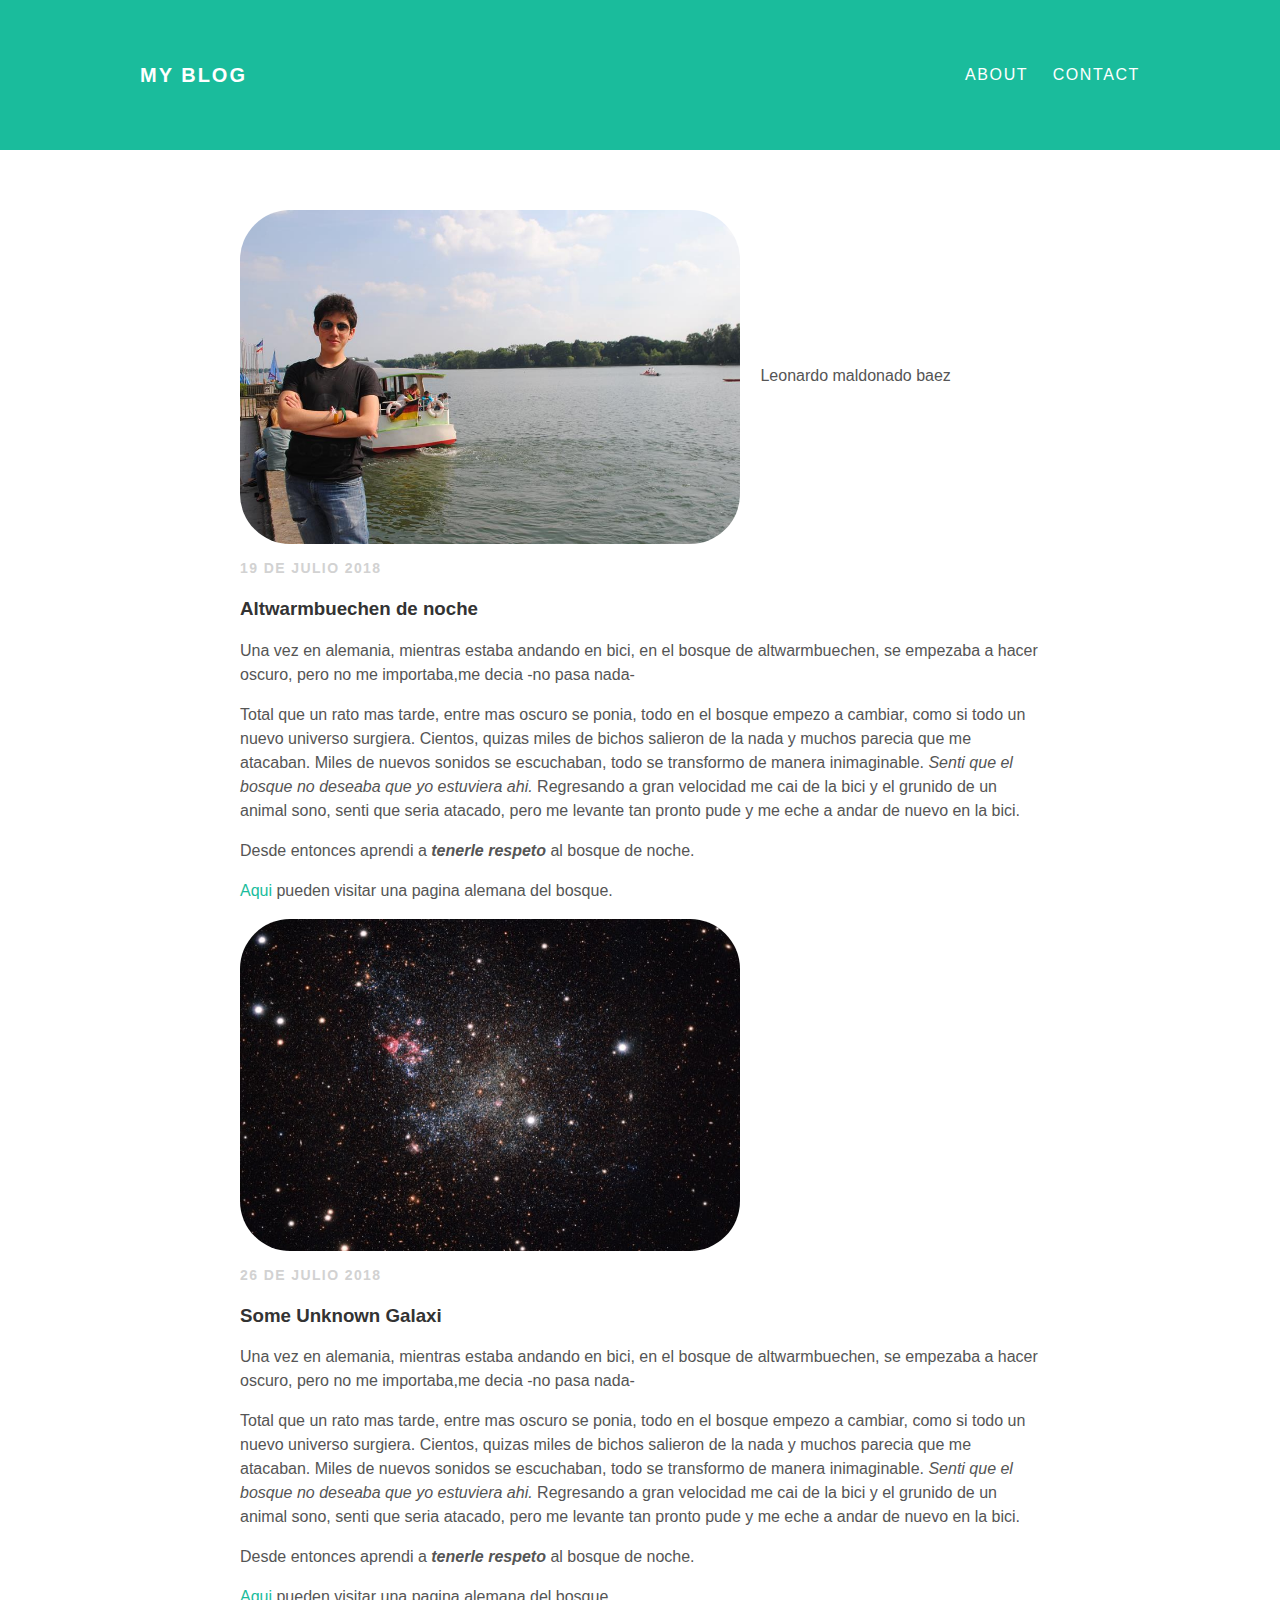
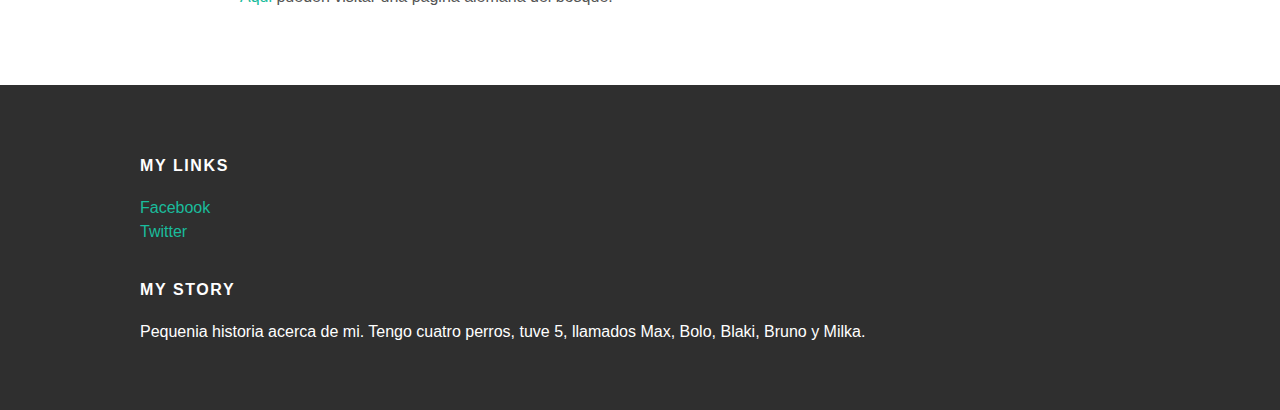
<file: index.html>
<!DOCTYPE html>
<html>
<head>
  <title> Mi Blog </title>
  <link rel="stylesheet" type="text/css" href="style.css">
</head>
  <body>
    <div id="header">
<div class="container">
  <a id="header-tittle" href="index.html">My Blog </a>
  <ul id="header-nav">
    <li> <a href="about.html"> About</a> </li>
    <li> <a href="contact.html"> Contact </a> </li>
  </ul>
</div>
    </div>

      <div id="content">
        <div class="container">
          <div class="post">
            <div class="post-author">
              <img src="hannover1.jpg" width="500" >
              <span> Leonardo maldonado baez</span>
            </div>
            <p class="post-date"> 19 de Julio 2018 </p>
            <h3 class="post-tittle"> Altwarmbuechen de noche</h3>
            <div class="post-content">
              <p> Una vez en alemania, mientras estaba andando en bici, en el
                bosque de altwarmbuechen, se empezaba a hacer oscuro, pero no me
                importaba,me decia -no pasa nada- </p>
                <p> Total que un rato mas tarde, entre mas oscuro se ponia, todo
                  en el bosque empezo a cambiar, como si todo un nuevo universo surgiera.
                  Cientos, quizas miles de bichos salieron de la nada y muchos
                  parecia que me atacaban. Miles de nuevos sonidos se escuchaban,
                  todo se transformo de manera inimaginable.<em> Senti que el bosque
                no deseaba que yo estuviera ahi.</em> Regresando a gran velocidad
              me cai de la bici y el grunido de un animal sono, senti que seria atacado,
            pero me levante tan pronto pude y me eche a andar de nuevo en la bici.</p>
                  <p> Desde entonces aprendi a <strong> <em>tenerle respeto </em>
                  </strong> al bosque de noche.
                  </p>
                  <p> <a href="https://www.hannover.de/Kultur-Freizeit/Freizeit-Sport/Sport/Bäderführer/Badeseen/Altwarmbüchener-See">
                    Aqui </a> pueden visitar una pagina alemana del bosque.</p>
              </div>
          <div class="post-author">
              <img src="galaxiavecina.jpg" width="500" >
              <span></span>
            </div>
            <p class="post-date"> 26 de Julio 2018 </p>
            <h3 class="post-tittle"> Some Unknown Galaxi</h3>
            <div class="post-content">
              <p> Una vez en alemania, mientras estaba andando en bici, en el
                bosque de altwarmbuechen, se empezaba a hacer oscuro, pero no me
                importaba,me decia -no pasa nada- </p>
                <p> Total que un rato mas tarde, entre mas oscuro se ponia, todo
                  en el bosque empezo a cambiar, como si todo un nuevo universo surgiera.
                  Cientos, quizas miles de bichos salieron de la nada y muchos
                  parecia que me atacaban. Miles de nuevos sonidos se escuchaban,
                  todo se transformo de manera inimaginable.<em> Senti que el bosque
                no deseaba que yo estuviera ahi.</em> Regresando a gran velocidad
              me cai de la bici y el grunido de un animal sono, senti que seria atacado,
            pero me levante tan pronto pude y me eche a andar de nuevo en la bici.</p>
                  <p> Desde entonces aprendi a <strong> <em>tenerle respeto </em>
                  </strong> al bosque de noche.
                  </p>
                  <p> <a href="https://www.hannover.de/Kultur-Freizeit/Freizeit-Sport/Sport/Bäderführer/Badeseen/Altwarmbüchener-See">
                    Aqui </a> pueden visitar una pagina alemana del bosque.</p>
              </div>

          </div>
      </div>
    </div>

        <div id="footer">
          <div class="container">
            <div class="colum">
              <h4> My Links </h4>
              <p>
                <a href="https://www.facebook.com/leonardo.maldonadobaez"> Facebook</a>
                <br>
                <a href="https://twitter.com/mbbyb"> Twitter </a>
              </p>
            </div>
            <div class="colum">
              <h4> My story</h4>
              <p> Pequenia historia acerca de mi. Tengo cuatro
              perros, tuve 5, llamados Max, Bolo, Blaki, Bruno
            y Milka.  </p>
            </div>
          </div>
        </div>
  </body>
  </html>
</file>
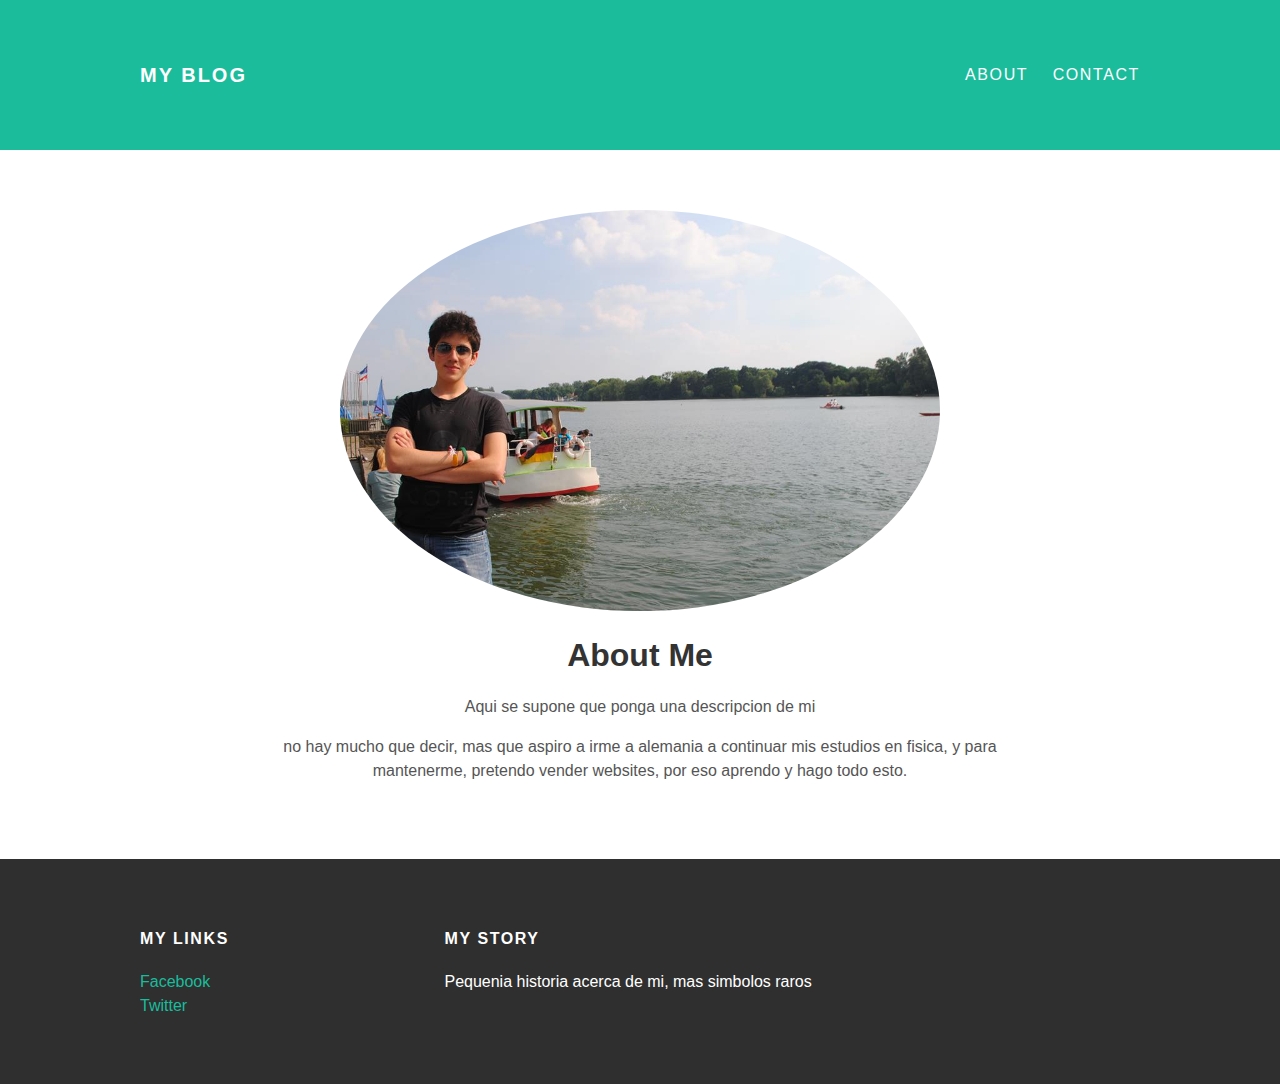
<file: about.html>
<!DOCTYPE html>
<html>
<head>
  <title> Acerca </title>
  <link rel="stylesheet" type="text/css" href="style.css">
</head>
  <body>
    <div id="header">
    <div class="container">
    <a id="header-tittle" href="index.html">My Blog </a>
    <ul id="header-nav">
    <li> <a href="about.html"> About</a> </li>
    <li> <a href="contact.html"> Contact </a> </li>
    </ul>
    </div>
    </div>

      <div id="content">
        <div class="container">
          <div class="about">
            <div class="about-author">
              <img src="hannover1.jpg" width="600px">
            </div>
            <h1 class="about-title"> About Me </h1>
              <div class="about-content">
                <p> Aqui se supone que ponga una descripcion de mi </p>
                <p> no hay mucho que decir, mas que aspiro a irme a alemania
                  a continuar mis estudios en fisica, y para mantenerme, pretendo
                  vender websites, por eso aprendo y hago todo esto. </p>
              </div>
          </div>
      </div>
    </div>
        <div id="footer">
          <div class="container">
            <div class="colum">
              <h4> My Links </h4>
              <p>
                <a href="https://www.facebook.com/leonardo.maldonadobaez"> Facebook</a>
                <br>
                <a href="https://twitter.com/mbbyb"> Twitter </a>
              </p>
            </div>
            <div class="colum">
              <h4> My story</h4>
              <p> Pequenia historia acerca de mi,  mas simbolos raros </p>
            </div>
          </div>
        </div>
  </body>
  </html>
</file>
<file: style.css>
@import  url (https://fonts.googlepis.com/css?family=Montserrat:400,700);

body {
  color: #555;
  margin: 0;
font-family: 'Monserrat', sans-serif;
}
#header {
  background-color: #1abc9c;
  height: 150px;
  line-height: 150px;
}
#header a {
  color: white;
  text-decoration: none;
  text-transform: uppercase;
  letter-spacing: 0.1em;
}
#header a:hover {
  color:222;
}
#header-tittle {
  display: block;
  float: left;
  font-size: 20px;
  font-weight: bold;
}
#header-nav {
  display: block;
  float: right;
  margin-top: 0;
}
#header-nav li {
  display: inline;
  padding-left: 20px;
}
.container {
  max-width: 1000px;
  margin: 0 auto;
}

#footer {
  background-color: #2f2f2f;
  padding: 50px 0;
}
.colum {
  min-width: 300px;
  display: inline-block;
vertical-align: top;
}

#footer h4 {
  color: white;
  text-transform: uppercase;
  letter-spacing: 0.1em;
}

#footer p { color: white; }
a {
  color: #1abc9c;
  text-decoration: none;
}
a:hover { color: #F6A623}

.post {
  max-width: 800px;
  margin: 0 auto;
  padding: 60px 0;
}
.post-author img {

  vertical-align: middle;
  border-radius: 50px;}
   .about-author img {
    border-radius: 50%;
  }
.post-author span {
  margin-left: 16px;
}
.post-date {
  color: #D2D2D2;
  font-size: 14px; font-weight: bold;
  text-transform: uppercase;
  letter-spacing: .1em;
}
h1, h2, h3, h4 { color: #333;}

p{
  line-height: 1.5;
}

.post, .about {
  max-width: 800px;
  margin: 0 auto;
  padding: 60px 0;
}
.about {
  text-align: center;
}
.post-container:nth-child(even)){
  background-color: #f2f2f2;
}
</file>
